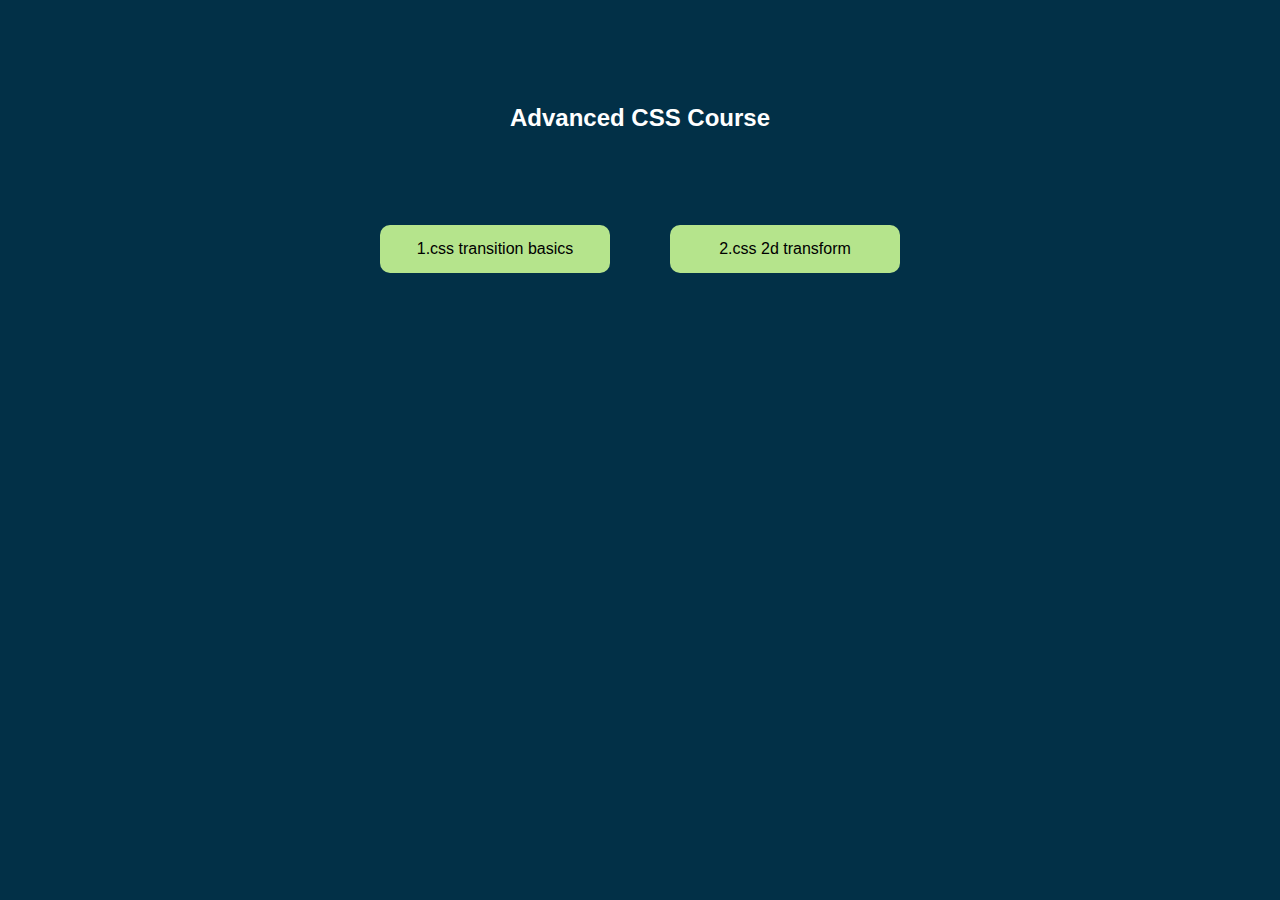
<file: index.html>
<!DOCTYPE html>
<!--[if lt IE 7]>      <html class="no-js lt-ie9 lt-ie8 lt-ie7"> <![endif]-->
<!--[if IE 7]>         <html class="no-js lt-ie9 lt-ie8"> <![endif]-->
<!--[if IE 8]>         <html class="no-js lt-ie9"> <![endif]-->
<!--[if gt IE 8]>      <html class="no-js"> <!--<![endif]-->
<html>
  <head>
    <meta charset="utf-8" />
    <meta http-equiv="X-UA-Compatible" content="IE=edge" />
    <title></title>
    <meta name="description" content="" />
    <meta name="viewport" content="width=device-width, initial-scale=1" />
    <link rel="stylesheet" href="./main.css" />
  </head>
  <body>
    <!--[if lt IE 7]>
      <p class="browsehappy">
        You are using an <strong>outdated</strong> browser. Please
        <a href="#">upgrade your browser</a> to improve your experience.
      </p>
    <![endif]-->
    <div class="container">
      <h2>Advanced CSS Course</h2>
      <div class="box-container">
        <a href="./1.css_transition_basics/index.html"
          ><div class="box">1.css transition basics</div>
        </a>
        <a href="./2.css_2d_transform/index.html">
          <div class="box">2.css 2d transform</div>
        </a>
      </div>
    </div>
  </body>
</html>
</file>
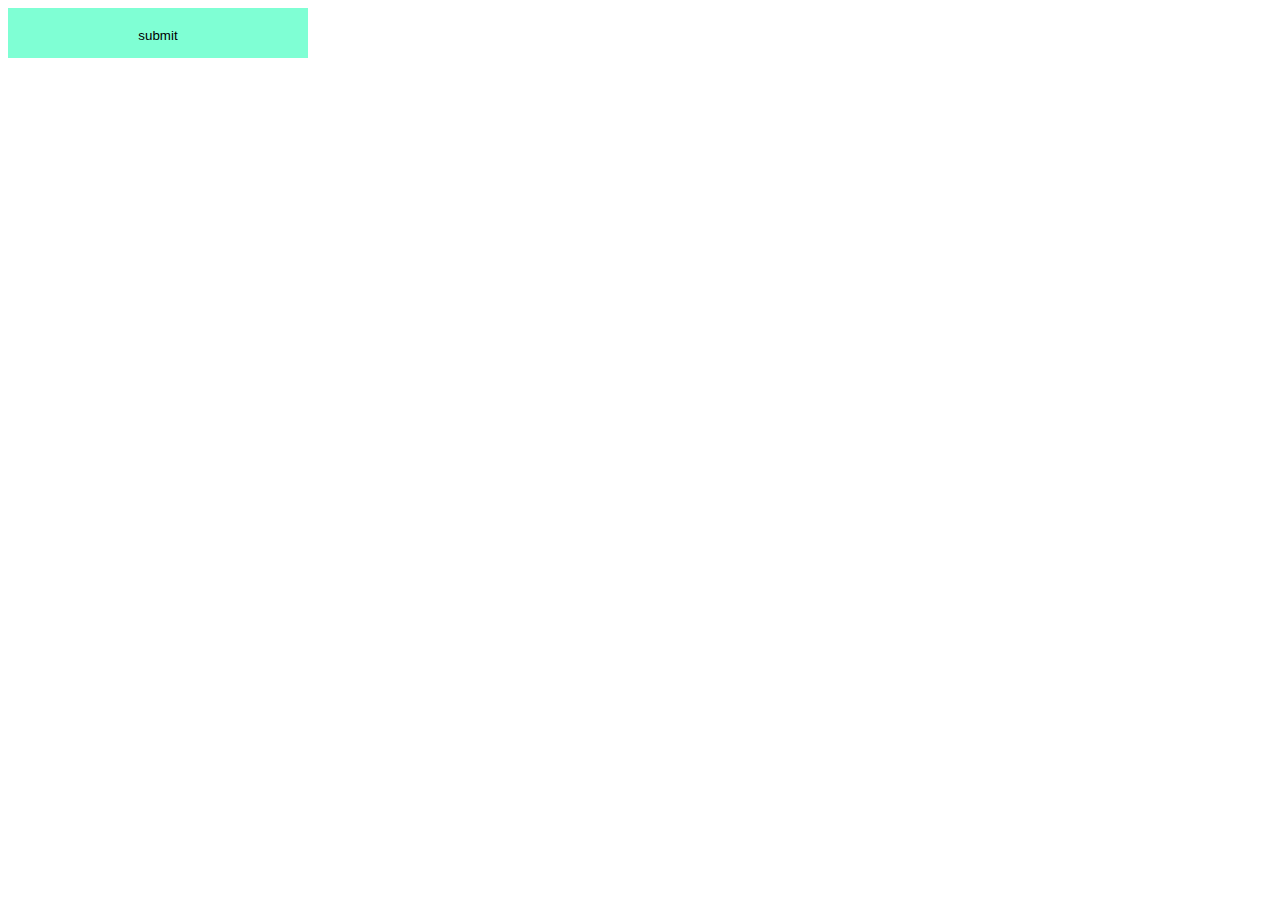
<file: 1.css_transition_basics/index.html>
<!DOCTYPE html>
<!--[if lt IE 7]>      <html class="no-js lt-ie9 lt-ie8 lt-ie7"> <![endif]-->
<!--[if IE 7]>         <html class="no-js lt-ie9 lt-ie8"> <![endif]-->
<!--[if IE 8]>         <html class="no-js lt-ie9"> <![endif]-->
<!--[if gt IE 8]>      <html class="no-js"> <!--<![endif]-->
<html>
  <head>
    <meta charset="utf-8" />
    <meta http-equiv="X-UA-Compatible" content="IE=edge" />
    <title></title>
    <meta name="description" content="" />
    <meta name="viewport" content="width=device-width, initial-scale=1" />
    <link rel="stylesheet" href="./styles.css" />
  </head>
  <body>
    <!--[if lt IE 7]>
      <p class="browsehappy">
        You are using an <strong>outdated</strong> browser. Please
        <a href="#">upgrade your browser</a> to improve your experience.
      </p>
    <![endif]-->
    <button class="btn">submit</button>
  </body>
</html>
</file>
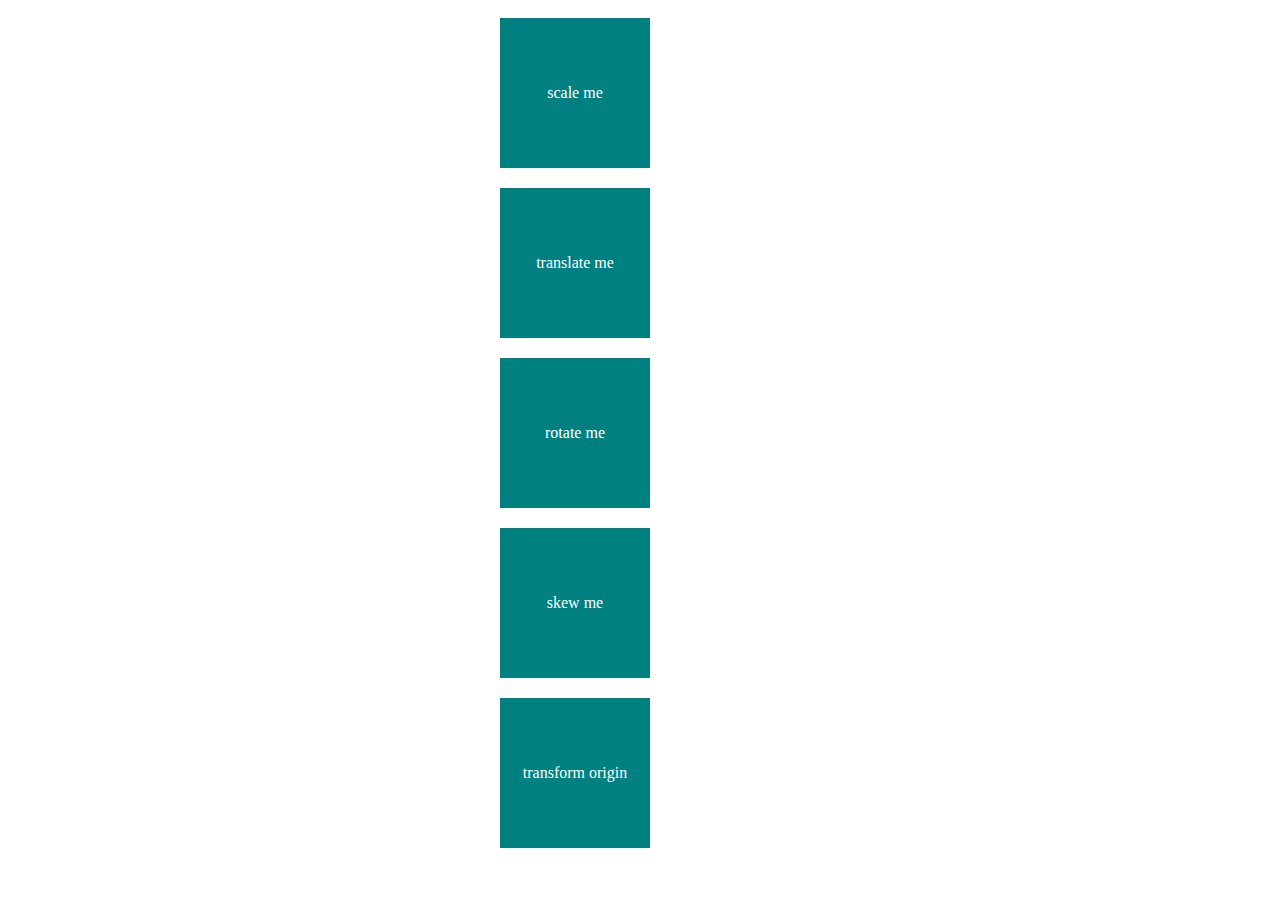
<file: 2.css_2d_transform/index.html>
<!DOCTYPE html>
<!--[if lt IE 7]>      <html class="no-js lt-ie9 lt-ie8 lt-ie7"> <![endif]-->
<!--[if IE 7]>         <html class="no-js lt-ie9 lt-ie8"> <![endif]-->
<!--[if IE 8]>         <html class="no-js lt-ie9"> <![endif]-->
<!--[if gt IE 8]>      <html class="no-js"> <!--<![endif]-->
<html>
  <head>
    <meta charset="utf-8" />
    <meta http-equiv="X-UA-Compatible" content="IE=edge" />
    <title></title>
    <meta name="description" content="" />
    <meta name="viewport" content="width=device-width, initial-scale=1" />
    <link rel="stylesheet" href="./styles.css" />
  </head>
  <body>
    <!--[if lt IE 7]>
      <p class="browsehappy">
        You are using an <strong>outdated</strong> browser. Please
        <a href="#">upgrade your browser</a> to improve your experience.
      </p>
    <![endif]-->
    <div class="container">
      <div class="box scale">scale me</div>
      <div class="box translate">translate me</div>
      <div class="box rotate">rotate me</div>
      <div class="box skew">skew me</div>
      <div class="box origin">transform origin</div>
    </div>
  </body>
</html>
</file>
<file: main.css>
body {
  background-color: #023047;
  color: white;
  font-family: sans-serif;
}

a {
  color: white;
  text-decoration: none;
}

.container {
  margin: 100px auto;
  display: flex;
  flex-flow: column nowrap;
}

.container h2 {
  margin: 0 auto;
  line-height: 35px;
}

.container section {
  text-align: center;
  font-size: 1.3rem;
}

.box {
  background-color: #b5e48c;
  border-radius: 10px;
  padding: 15px;
  width: 200px;
  color: black;
  margin: 20px;
  text-align: center;
}

.box-container {
  margin-top: 50px;
  display: flex;
  flex-flow: row wrap;
  justify-content: space-between;
  padding: 20px;
}

@media (min-width: 300px) {
  .container {
    width: 300px;
  }
}

@media (min-width: 768px) {
  .container {
    width: 600px;
  }
}
</file>
<file: 1.css_transition_basics/styles.css>
.btn {
  width: 300px;
  height: 50px;
  padding: 20px;
  border: none;
  background-color: aquamarine;
  transition: all 0.5s ease-in-out;
  border-radius: 0px;
  cursor: pointer;
}

.btn:hover {
  background-color: rgb(7, 151, 235);
  border-radius: 10px;
  width: 500px;
  transform: translate(100px);
}
</file>
<file: 2.css_2d_transform/styles.css>
.container {
  display: flex;
  flex-flow: column nowrap;
  margin: 0 auto;
  width: 300px;
  align-content: flex-start;
}

.box {
  width: 150px;
  height: 150px;
  background-color: teal;
  margin: 10px;
  color: white;
  display: flex;
  justify-content: center;
  align-items: center;
  cursor: pointer;
}

.scale,
.translate,
.rotate,
.skew,
.origin {
  transition: all 0.2s ease-in-out;
}
.origin {
  /* transform-origin: right; */
  transform-origin: 30% 80%;
  transform-origin: 75px 75px; /*center */
  /* top bottom center right left */
  /* bottom right top left */
  /* top right top left */
}
.scale:hover {
  transform: scale(1.5);
}

.translate:hover {
  transform: translate(100px);
}

.rotate:hover {
  transform: rotate(360deg);
}

.skew:hover {
  transform: skew(200deg);
}

.origin:hover {
  transform: rotate(45deg);
}
</file>
